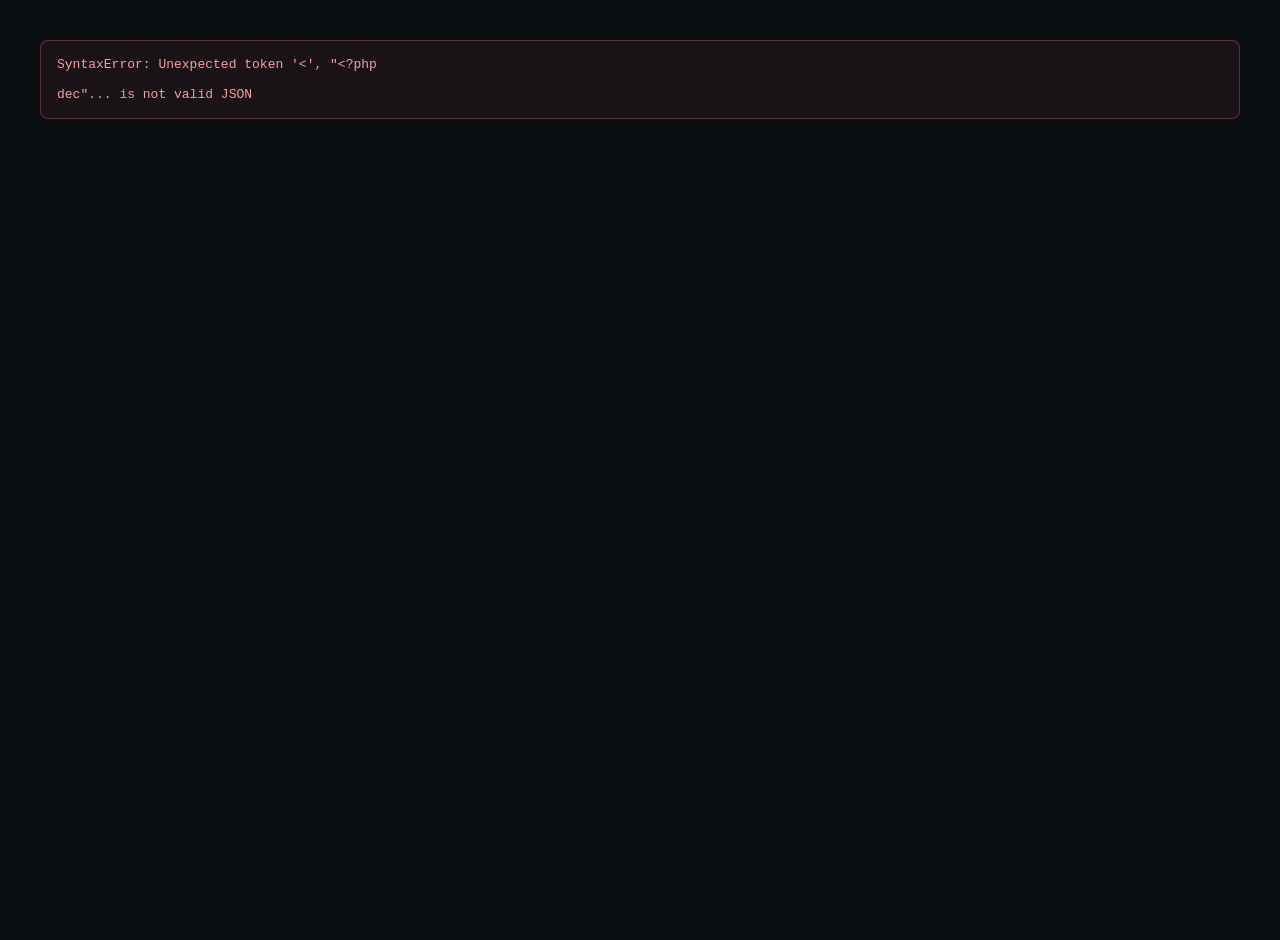
<file: php/visualizer/index.html>
<!doctype html>
<html lang="en">
<head>
  <meta charset="utf-8">
  <meta name="viewport" content="width=device-width,initial-scale=1">
  <title>LMTS Benchmark</title>
  <link rel="stylesheet" href="./assets/lmts.css">
</head>
<body>
  <main id="app"></main>
  <script type="module" src="./app.js"></script>
</body>
</html>
</file>
<file: php/visualizer/assets/lmts.css>
:root {
  color-scheme: dark;
  font-family: Inter, ui-sans-serif, system-ui, -apple-system, BlinkMacSystemFont, "Segoe UI", sans-serif;
  background: #0b0f14;
  color: #f4f7fb;
  --bg: #0b0f14;
  --surface: #10161d;
  --surface-2: #141c25;
  --surface-3: #18222d;
  --line: #26313d;
  --line-strong: #334152;
  --text: #f4f7fb;
  --muted: #8d9bad;
  --muted-2: #667487;
  --accent: #2f8cff;
  --accent-soft: rgba(47, 140, 255, .14);
  --good: #31d17c;
  --bad: #ff5d5d;
  --warn: #ffb454;
}

* { box-sizing: border-box; }
html { scroll-behavior: smooth; }
body { margin: 0; min-width: 320px; background: var(--bg); color: var(--text); }
button, input, select { font: inherit; }
button, select, input { outline: none; }
button:focus-visible, select:focus-visible, input:focus-visible, a:focus-visible {
  box-shadow: 0 0 0 2px rgba(47, 140, 255, .45);
}
a { color: inherit; }
img { display: block; max-width: 100%; }

#app { min-height: 100vh; }

.topbar {
  position: sticky;
  top: 0;
  z-index: 40;
  display: flex;
  align-items: center;
  justify-content: space-between;
  gap: 24px;
  min-height: 68px;
  padding: 0 34px;
  background: rgba(11, 15, 20, .94);
  border-bottom: 1px solid var(--line);
  backdrop-filter: blur(14px);
}

.brand {
  display: flex;
  align-items: center;
  gap: 13px;
  text-decoration: none;
  font-size: 14px;
  color: #dbe4ef;
  white-space: nowrap;
}
.brand img {
  width: 82px;
  height: auto;
  object-fit: contain;
}
.brand-divider {
  width: 1px;
  height: 25px;
  background: var(--line-strong);
}
.brand-section {
  color: var(--text);
  font-size: 17px;
  font-weight: 700;
  letter-spacing: -.015em;
}
.brand-lmts {
  color: #dbe4ef;
  font-size: 14px;
  text-decoration: underline;
  text-underline-offset: 3px;
}

.nav { display: flex; align-items: center; gap: 28px; }
.nav-refresh {
  display: inline-flex;
  align-items: center;
  gap: 6px;
  min-height: 34px;
  padding: 0 2px;
  border: 0;
  background: transparent;
  color: var(--muted);
  cursor: pointer;
  font-size: 12px;
}
.nav-refresh:hover { color: var(--text); }
.nav-refresh:active .nav-refresh-icon { transform: rotate(45deg); }
.nav-refresh-icon {
  display: inline-block;
  font-size: 16px;
  line-height: 1;
  transition: transform .12s ease;
}
.nav a {
  position: relative;
  padding: 24px 0 21px;
  color: var(--muted);
  text-decoration: none;
  font-size: 13px;
}
.nav a:hover, .nav a.active { color: var(--text); }
.nav a.active::after {
  content: "";
  position: absolute;
  left: 0;
  right: 0;
  bottom: 0;
  height: 2px;
  background: var(--accent);
}

.page {
  width: min(1560px, calc(100% - 56px));
  margin: 0 auto;
  padding: 34px 0 72px;
}

.hero {
  display: grid;
  grid-template-columns: minmax(280px, .75fr) minmax(520px, 1.45fr);
  gap: 52px;
  align-items: start;
  padding: 12px 0 34px;
}
.hero-copy { max-width: 560px; padding-top: 8px; }
.eyebrow {
  display: block;
  margin-bottom: 8px;
  color: var(--muted);
  font-size: 11px;
  font-weight: 800;
  letter-spacing: .14em;
}
.hero h1 {
  margin: 0;
  max-width: 620px;
  font-size: clamp(34px, 4vw, 60px);
  line-height: .99;
  letter-spacing: -.045em;
}
.hero-copy p,
.section-head p,
.modal-head p {
  margin: 12px 0 0;
  color: var(--muted);
  line-height: 1.5;
}

.hero-controls { display: grid; gap: 14px; }
.mode-grid { display: grid; grid-template-columns: 1fr 1fr; gap: 12px; }
.mode-card {
  display: flex;
  align-items: center;
  gap: 16px;
  min-height: 88px;
  padding: 16px 18px;
  border: 1px solid var(--line);
  border-radius: 10px;
  background: linear-gradient(180deg, rgba(255,255,255,.018), rgba(255,255,255,.006));
  color: var(--text);
  text-align: left;
  cursor: pointer;
}
.mode-card:hover { border-color: var(--line-strong); background: var(--surface); }
.mode-card.active {
  border-color: var(--accent);
  background: var(--accent-soft);
  box-shadow: inset 0 0 0 1px rgba(47, 140, 255, .15);
}
.mode-icon {
  display: grid;
  place-items: center;
  width: 42px;
  height: 42px;
  color: var(--accent);
  font-size: 24px;
}
.mode-copy { display: grid; gap: 4px; }
.mode-copy strong { font-size: 17px; }
.mode-copy small { color: var(--muted); line-height: 1.35; }

.control, .mini-control {
  display: grid;
  gap: 6px;
  color: var(--muted);
  font-size: 11px;
  font-weight: 700;
}
.control select,
.mini-control select,
.search-input {
  width: 100%;
  min-height: 44px;
  border: 1px solid var(--line);
  border-radius: 8px;
  background: var(--surface);
  color: var(--text);
  padding: 0 13px;
}
.control select:hover,
.mini-control select:hover,
.search-input:hover { border-color: var(--line-strong); }

.helper {
  margin: -2px 0 0;
  color: var(--muted-2);
  font-size: 11px;
}

.stats-strip {
  display: grid;
  grid-template-columns: minmax(300px, 1.4fr) repeat(4, minmax(115px, .6fr));
  border-top: 1px solid var(--line);
  border-bottom: 1px solid var(--line);
  margin: 0 calc(50% - 50vw) 0;
  padding: 0 max(28px, calc((100vw - min(1560px, calc(100vw - 56px))) / 2));
}
.system-summary,
.stat {
  min-height: 88px;
  display: flex;
  align-items: center;
}
.system-summary { gap: 14px; padding-right: 26px; }
.system-summary > div { min-width: 0; display: grid; gap: 4px; }
.system-summary strong { overflow: hidden; text-overflow: ellipsis; white-space: nowrap; }
.system-summary span:not(.system-icon) { color: var(--muted); font-size: 11px; overflow: hidden; text-overflow: ellipsis; white-space: nowrap; }
.system-icon {
  display: grid;
  place-items: center;
  width: 34px;
  height: 34px;
  color: #dce6f2;
  font-size: 20px;
}
.stat {
  justify-content: center;
  flex-direction: column;
  gap: 3px;
  border-left: 1px solid var(--line);
  text-align: center;
}
.stat strong { font-size: 21px; line-height: 1; }
.stat span { color: var(--muted); font-size: 11px; }
.stat.good strong { color: var(--good); }
.stat.bad strong { color: var(--bad); }

.section { padding-top: 30px; }
.section + .section { margin-top: 12px; }
.section-head {
  display: flex;
  align-items: end;
  justify-content: space-between;
  gap: 20px;
  margin-bottom: 14px;
}
.section-head h2, .modal-head h2 {
  margin: 0;
  font-size: 22px;
  letter-spacing: -.02em;
}
.section-head p { margin-top: 4px; font-size: 12px; }

.toolbar {
  display: grid;
  grid-template-columns: minmax(260px, 520px) 170px;
  gap: 10px;
  margin-bottom: 12px;
}
.search-input { background: #0d1319; }
.mini-control select { min-height: 38px; }

.table-shell,
.matrix-scroll {
  overflow: auto;
  border: 1px solid var(--line);
  border-radius: 9px;
  background: #0d1319;
}

.ranking-table, .matrix, .raw-table {
  width: 100%;
  border-collapse: collapse;
}
.ranking-table { min-width: 920px; }
.ranking-table th,
.ranking-table td,
.raw-table th,
.raw-table td {
  padding: 12px 14px;
  border-bottom: 1px solid var(--line);
  text-align: left;
  vertical-align: middle;
}
.ranking-table thead th,
.raw-table thead th {
  position: sticky;
  top: 0;
  z-index: 2;
  background: var(--surface-2);
  color: var(--muted);
  font-size: 10px;
  text-transform: uppercase;
  letter-spacing: .06em;
}
.ranking-table tbody tr:hover,
.raw-table tbody tr:hover { background: rgba(255,255,255,.018); }
.ranking-table tbody tr:last-child td,
.raw-table tbody tr:last-child td { border-bottom: 0; }

.rank { width: 50px; color: var(--muted-2); }
.model-name { font-size: 13px; }
.block { display: block; margin-top: 3px; }
.subtle { color: var(--muted); font-size: 11px; }
.mono { font-variant-numeric: tabular-nums; font-family: ui-monospace, SFMono-Regular, Menlo, Consolas, monospace; }
.strong { font-weight: 800; }

.status {
  display: inline-flex;
  align-items: center;
  gap: 8px;
  color: #cbd6e2;
  font-size: 12px;
  white-space: nowrap;
}
.status i {
  width: 7px;
  height: 7px;
  border-radius: 50%;
  background: var(--muted-2);
}
.status-compatible i { background: var(--good); }
.status-partial i, .status-fail i { background: var(--bad); }
.status-unknown i { background: #8ca0b7; }

.row-open {
  border: 0;
  background: transparent;
  color: var(--accent);
  cursor: pointer;
  font-size: 12px;
}
.row-open:hover { text-decoration: underline; }

.matrix-section { padding-bottom: 28px; }
.matrix-head { align-items: center; }
.matrix-controls { display: flex; align-items: end; gap: 10px; }
.segmented {
  display: flex;
  overflow: hidden;
  border: 1px solid var(--line);
  border-radius: 8px;
}
.segmented button {
  min-height: 38px;
  padding: 0 13px;
  border: 0;
  border-right: 1px solid var(--line);
  background: var(--surface);
  color: var(--muted);
  cursor: pointer;
  font-size: 11px;
}
.segmented button:last-child { border-right: 0; }
.segmented button.active { background: var(--accent); color: white; }

.matrix {
  min-width: 980px;
  table-layout: fixed;
}
.matrix th, .matrix td {
  border-right: 1px solid var(--line);
  border-bottom: 1px solid var(--line);
}
.matrix thead th {
  position: sticky;
  top: 0;
  z-index: 4;
  background: var(--surface-2);
  color: var(--muted);
  font-size: 10px;
  font-weight: 700;
  text-align: center;
  padding: 9px 8px;
}
.matrix-groups th {
  background: var(--surface-3);
  color: #d8e2ed;
  text-transform: capitalize;
}
.matrix thead th:first-child,
.matrix .sticky-row {
  left: 0;
  z-index: 6;
}
.matrix thead th:nth-child(2),
.matrix .sticky-pf {
  left: 190px;
  z-index: 5;
}
.matrix thead th:first-child { width: 190px; }
.matrix thead th:nth-child(2) { width: 68px; }
.test-head { width: 112px; white-space: nowrap; overflow: hidden; text-overflow: ellipsis; }
.sticky-row {
  position: sticky;
  left: 0;
  width: 190px;
  max-width: 190px;
  padding: 10px 12px;
  background: #101820;
  text-align: left;
  overflow: hidden;
  text-overflow: ellipsis;
  white-space: nowrap;
}
.sticky-pf {
  position: sticky;
  left: 190px;
  width: 68px;
  background: #101820;
  text-align: center;
}
.matrix-td { padding: 0; height: 54px; }
.matrix-cell {
  position: relative;
  display: flex;
  align-items: center;
  justify-content: center;
  gap: 6px;
  width: 100%;
  height: 54px;
  border: 0;
  background: transparent;
  color: #dfe8f2;
  cursor: pointer;
}
.matrix-cell:hover { background: rgba(255,255,255,.035); }
.cell-value { font-size: 11px; font-variant-numeric: tabular-nums; }
.cell-dot {
  width: 6px;
  height: 6px;
  border-radius: 50%;
  background: var(--good);
}
.cell-fail .cell-value { color: var(--bad); font-weight: 800; }
.cell-mark { color: var(--bad); font-size: 16px; line-height: 1; }
.cell-unknown { cursor: default; color: var(--muted-2); }

.modal-backdrop {
  position: fixed;
  inset: 0;
  z-index: 100;
  display: grid;
  place-items: center;
  padding: 28px;
  background: rgba(2, 5, 8, .78);
  backdrop-filter: blur(5px);
}
.modal {
  width: min(1120px, 100%);
  max-height: min(820px, calc(100vh - 56px));
  overflow: auto;
  border: 1px solid var(--line-strong);
  border-radius: 12px;
  background: #0d1319;
  box-shadow: 0 24px 80px rgba(0,0,0,.5);
}
.modal-head {
  position: sticky;
  top: 0;
  z-index: 4;
  display: flex;
  align-items: start;
  justify-content: space-between;
  gap: 20px;
  padding: 22px 24px 18px;
  background: rgba(13, 19, 25, .97);
  border-bottom: 1px solid var(--line);
}
.modal-head p { margin-top: 5px; font-size: 12px; }
.modal-close {
  width: 36px;
  height: 36px;
  border: 1px solid var(--line);
  border-radius: 8px;
  background: var(--surface);
  color: var(--text);
  font-size: 22px;
  cursor: pointer;
}
.modal-summary {
  display: grid;
  grid-template-columns: repeat(5, 1fr);
  border-bottom: 1px solid var(--line);
}
.modal-summary .stat { min-height: 78px; }
.modal .table-shell { margin: 18px 20px 22px; }
.raw-table { min-width: 760px; }

.loading, .fatal, .empty {
  margin: 40px auto;
  width: min(1200px, calc(100% - 40px));
  color: var(--muted);
}
.fatal {
  padding: 16px;
  border: 1px solid rgba(255,93,93,.35);
  border-radius: 8px;
  background: rgba(255,93,93,.06);
  color: #ff9b9b;
  white-space: pre-wrap;
}

@media (max-width: 1050px) {
  .page { width: min(100% - 36px, 1560px); }
  .hero { grid-template-columns: 1fr; gap: 26px; }
  .stats-strip {
    grid-template-columns: 1fr 1fr 1fr;
    padding-left: 18px;
    padding-right: 18px;
  }
  .system-summary { grid-column: 1 / -1; border-bottom: 1px solid var(--line); }
  .stat:nth-child(2) { border-left: 0; }
  .nav { display: none; }
}

@media (max-width: 720px) {
  .topbar { padding: 0 16px; }
  .brand img { width: 70px; }
  .page { width: calc(100% - 24px); padding-top: 20px; }
  .hero h1 { font-size: 38px; }
  .mode-grid { grid-template-columns: 1fr; }
  .toolbar { grid-template-columns: 1fr; }
  .stats-strip { grid-template-columns: 1fr 1fr; }
  .system-summary { grid-column: 1 / -1; }
  .stat { min-height: 72px; }
  .section-head, .matrix-head { align-items: flex-start; flex-direction: column; }
  .matrix-controls { width: 100%; }
  .matrix-controls .mini-control { flex: 1; }
  .modal-backdrop { padding: 10px; }
  .modal-summary { grid-template-columns: 1fr 1fr; }
  .modal-summary .stat:last-child { grid-column: 1 / -1; }
}


/* Benchmark landing + explorers */
.landing-page {
  display: grid;
  min-height: calc(100vh - 68px);
  align-items: center;
}
.landing-hero {
  width: min(980px, 100%);
  margin: 0 auto;
  padding: 80px 0 120px;
}
.landing-hero h1,
.explorer-head h1,
.workflow-title h1 {
  margin: 0;
  letter-spacing: -.045em;
}
.landing-hero h1 {
  max-width: 760px;
  font-size: clamp(48px, 7vw, 92px);
  line-height: .95;
}
.landing-hero > p,
.explorer-head > p,
.workflow-title > p {
  color: var(--muted);
  line-height: 1.5;
}
.landing-hero > p {
  max-width: 660px;
  margin: 18px 0 34px;
  font-size: 17px;
}
.landing-modes {
  max-width: 980px;
}
.landing-modes .mode-card {
  min-height: 116px;
}
.workflow-head {
  display: grid;
  grid-template-columns: minmax(280px, .8fr) minmax(360px, 1.2fr);
  gap: 50px;
  align-items: end;
  padding: 24px 0 28px;
}
.workflow-back {
  display: inline-flex;
  width: max-content;
  margin-bottom: 26px;
  padding: 0;
  border: 0;
  background: transparent;
  color: var(--muted);
  cursor: pointer;
  font-size: 12px;
}
.workflow-back:hover { color: var(--text); }
.workflow-title h1 { font-size: clamp(34px, 4vw, 58px); }
.workflow-title > p { max-width: 620px; margin: 10px 0 0; }
.workflow-control .control > span {
  font-size: 10px;
  letter-spacing: .02em;
}
.workflow-control .control select {
  min-height: 38px;
  padding: 0 11px;
  font-size: 12px;
  font-weight: 500;
}
.explorer-page { padding-top: 54px; }
.explorer-head {
  max-width: 920px;
  margin-bottom: 30px;
}
.explorer-head h1 {
  font-size: clamp(42px, 5vw, 72px);
  line-height: .98;
}
.explorer-head > p {
  max-width: 720px;
  margin: 12px 0 0;
}
.link-button {
  margin-top: 20px;
  text-decoration: none;
}
.entity-link {
  color: var(--text);
  text-decoration: none;
  font-weight: 700;
}
.entity-link:hover { color: var(--accent); }
.systems-table { min-width: 1180px; }
.system-hardware {
  max-width: 520px;
  color: #cbd6e2;
  font-size: 12px;
  line-height: 1.45;
}
.system-detail-summary {
  display: grid;
  grid-template-columns: repeat(4, 1fr);
  border: 1px solid var(--line);
  border-radius: 9px;
  background: #0d1319;
  overflow: hidden;
}
.system-detail-summary > div {
  display: grid;
  gap: 5px;
  min-height: 88px;
  padding: 16px 18px;
  border-right: 1px solid var(--line);
  align-content: center;
}
.system-detail-summary > div:last-child { border-right: 0; }
.system-detail-summary span {
  color: var(--muted);
  font-size: 10px;
  text-transform: uppercase;
  letter-spacing: .06em;
}
.system-detail-summary strong {
  font-size: 14px;
  line-height: 1.4;
}
.system-detail-table { min-width: 980px; }
.ranking-head { margin-bottom: 20px; }
.ranking-summary {
  display: flex;
  align-items: baseline;
  gap: 12px;
  padding: 18px 0 22px;
  border-top: 1px solid var(--line);
  border-bottom: 1px solid var(--line);
}
.ranking-summary strong {
  font-size: 34px;
  letter-spacing: -.03em;
}
.ranking-summary span {
  color: var(--muted);
  font-size: 12px;
}
.contributor-table { min-width: 900px; }
.contributor-rank {
  font-size: 15px;
  font-weight: 800;
}
.contributor-name { font-size: 14px; }

@media (max-width: 900px) {
  .workflow-head { grid-template-columns: 1fr; gap: 22px; }
  .system-detail-summary { grid-template-columns: 1fr 1fr; }
  .system-detail-summary > div:nth-child(2) { border-right: 0; }
  .system-detail-summary > div:nth-child(-n+2) { border-bottom: 1px solid var(--line); }
}

@media (max-width: 620px) {
  .landing-hero { padding: 46px 0 72px; }
  .landing-hero h1 { font-size: 48px; }
  .system-detail-summary { grid-template-columns: 1fr; }
  .system-detail-summary > div {
    border-right: 0;
    border-bottom: 1px solid var(--line);
  }
  .system-detail-summary > div:last-child { border-bottom: 0; }
  .ranking-summary { align-items: flex-start; flex-direction: column; gap: 2px; }
}


.hardware-picker {
  display: grid;
  grid-template-columns: minmax(140px, .38fr) minmax(260px, 1fr);
  gap: 10px;
}
.hardware-picker .control select {
  min-height: 38px;
  padding: 0 11px;
  font-size: 12px;
}

.matrix-category-nav {
  display: flex;
  align-items: center;
  justify-content: space-between;
  gap: 14px;
  margin: 0 0 10px;
  border-bottom: 1px solid var(--line);
}
.matrix-category-list {
  display: flex;
  align-items: center;
  gap: 2px;
  min-width: 0;
  overflow-x: auto;
  scrollbar-width: thin;
}
.matrix-category-button {
  position: relative;
  flex: 0 0 auto;
  min-height: 34px;
  padding: 0 10px;
  border: 0;
  background: transparent;
  color: var(--muted);
  cursor: pointer;
  font-size: 11px;
  font-weight: 700;
  text-transform: capitalize;
}
.matrix-category-button:hover { color: var(--text); }
.matrix-category-button.active { color: var(--text); }
.matrix-category-button.active::after {
  content: "";
  position: absolute;
  left: 8px;
  right: 8px;
  bottom: -1px;
  height: 2px;
  background: var(--accent);
}
.matrix-category-all {
  margin-left: auto;
  border-left: 1px solid var(--line);
  padding-left: 16px;
  padding-right: 4px;
}
.matrix [data-matrix-group].is-hidden {
  display: none;
}
.matrix thead th:first-child { width: 190px; }
.matrix thead th:nth-child(2) { width: 68px; }

@media (max-width: 720px) {
  .hardware-picker { grid-template-columns: 1fr; }
}


.hardware-facets {
  display: grid;
  grid-template-columns: minmax(0, 1fr) minmax(190px, 260px);
  gap: 12px;
  align-items: end;
}
.hardware-facet-list {
  display: grid;
  grid-template-columns: repeat(5, minmax(120px, 1fr));
  gap: 8px;
}
.hardware-facets .control > span {
  font-size: 10px;
  letter-spacing: .02em;
}
.hardware-facets .control select {
  min-height: 38px;
  padding: 0 10px;
  font-size: 12px;
  font-weight: 500;
}
.hardware-preset {
  padding-left: 12px;
  border-left: 1px solid var(--line);
}
.hardware-preset .control > span {
  color: var(--accent);
}

@media (max-width: 1200px) {
  .hardware-facets {
    grid-template-columns: 1fr;
  }
  .hardware-preset {
    padding-left: 0;
    border-left: 0;
  }
}

@media (max-width: 900px) {
  .hardware-facet-list {
    grid-template-columns: repeat(2, minmax(140px, 1fr));
  }
}

@media (max-width: 560px) {
  .hardware-facet-list {
    grid-template-columns: 1fr;
  }
}


.hardware-stats-strip {
  grid-template-columns: minmax(760px, 2.6fr) repeat(4, minmax(90px, .45fr));
}
.hardware-strip-controls {
  display: flex;
  align-items: center;
  min-height: 76px;
  padding-right: 18px;
}
.hardware-strip-controls .hardware-facet-list {
  width: 100%;
}
.hardware-stats-strip .stat {
  min-height: 76px;
}
.hardware-stats-strip .stat strong {
  font-size: 16px;
}
.hardware-stats-strip .stat span {
  font-size: 10px;
}

@media (max-width: 1200px) {
  .hardware-stats-strip {
    grid-template-columns: 1fr 1fr 1fr 1fr;
  }
  .hardware-strip-controls {
    grid-column: 1 / -1;
    border-bottom: 1px solid var(--line);
    padding: 12px 0;
  }
}

@media (max-width: 760px) {
  .hardware-stats-strip {
    grid-template-columns: 1fr 1fr;
  }
}

.compact-explorer-head {
  margin-bottom: 20px;
}
.compact-explorer-head > p {
  margin-top: 0;
}
.compact-explorer-head h1 {
  margin-bottom: 10px;
  font-size: clamp(28px, 3vw, 42px);
}
</file>
